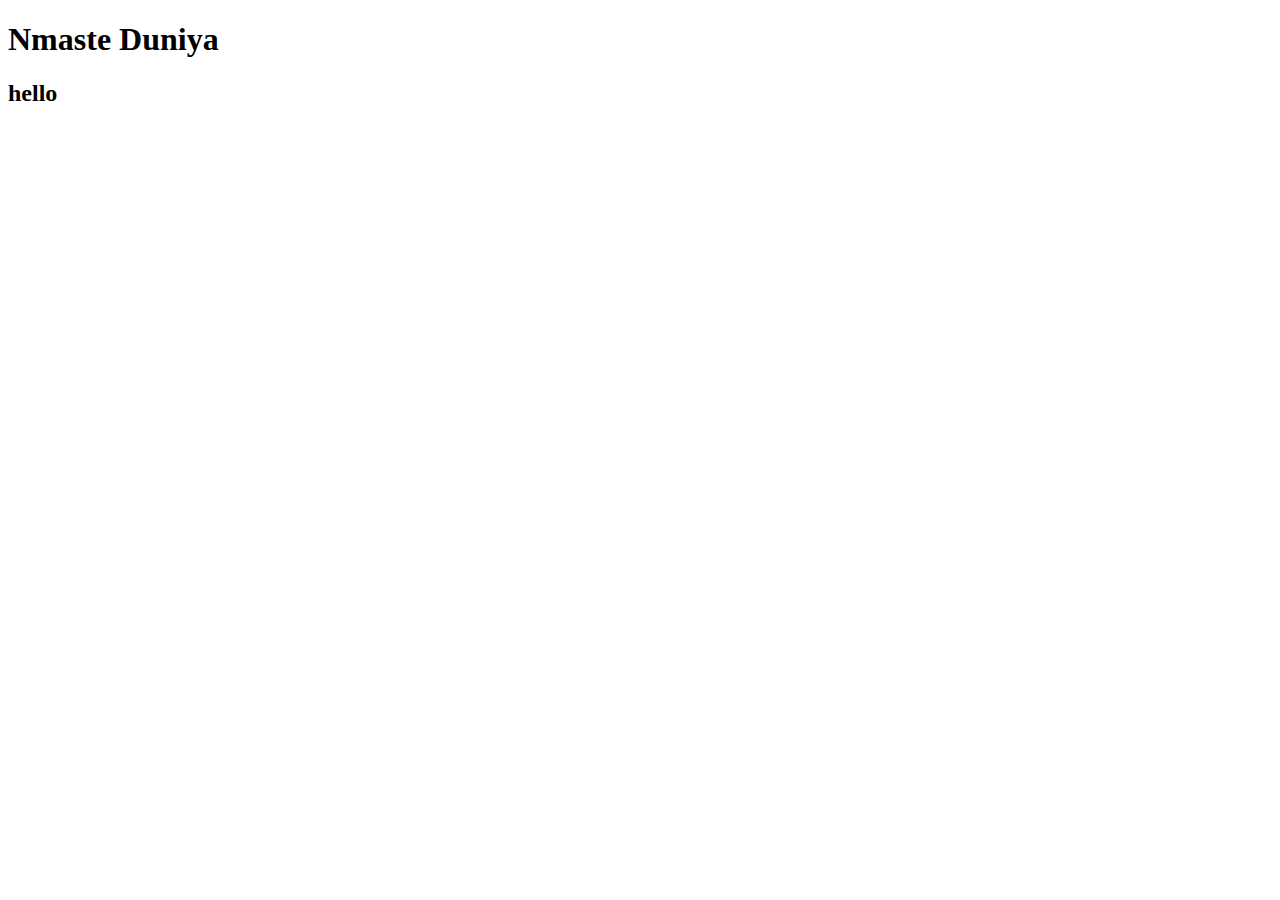
<file: index.html>
<!DOCTYPE html>
<html lang="en">
<head>
    <meta charset="UTF-8">
    <meta name="viewport" content="width=device-width, initial-scale=1.0">
    <title></title>
</head>
<body>
    <h1>Nmaste Duniya</h1>
    <h2>hello</h2>
</body>
</html>
</file>
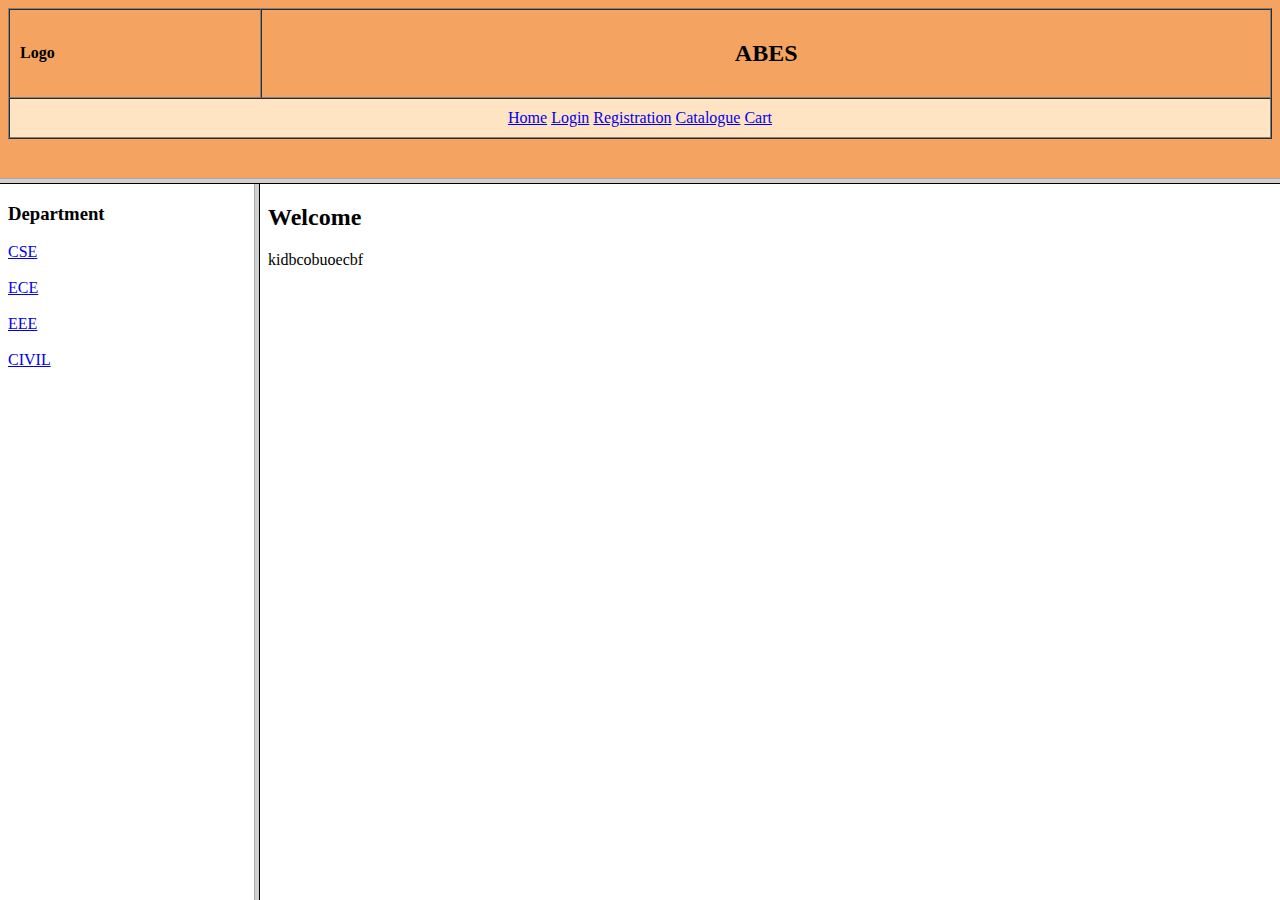
<file: Home Page/index.html>
<!--Ashutosh(2400320100316)-->
<!DOCTYPE html>
<html lang="en">
<head>
    <meta charset="UTF-8">
    <meta name="viewport" content="width=device-width, initial-scale=1.0">
    <title>Document</title>
</head>
<frameset rows="20%,*">
    
    <!-- top frame -->
    <frame src="top.html" name="topFrame" scrolling="no" noresize>

    <!-- left and right(home.html) -->
    <frameset cols="20%,*">
        <frame src="left.html" name="left"  noresize>
        <frame src="home.html" name="right">

</frameset>
 </frameset>
</html>
</file>
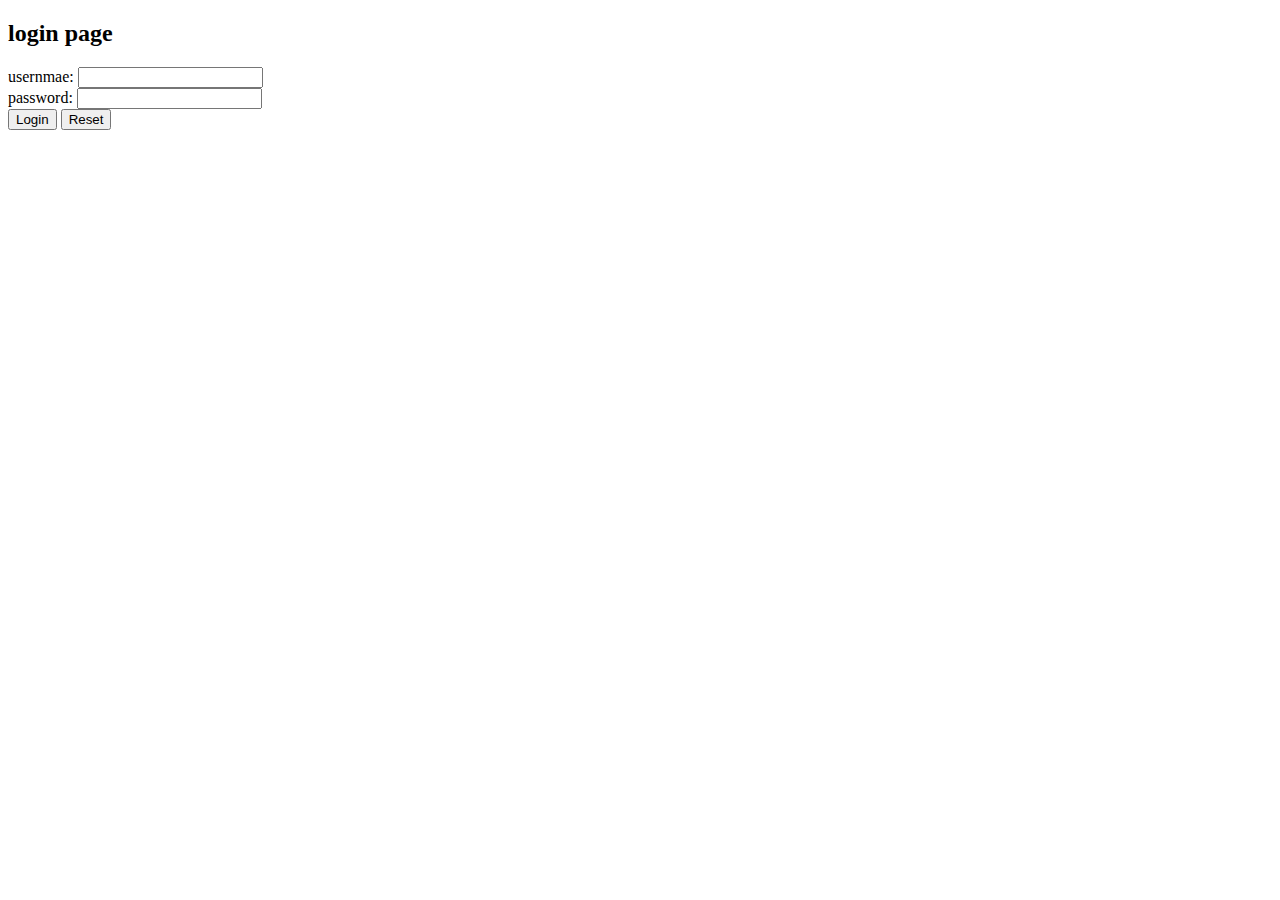
<file: experiment/login page/index.html>
<!DOCTYPE html>
<html lang="en">
<head>
    <meta charset="UTF-8">
    <meta name="viewport" content="width=device-width, initial-scale=1.0">
    <title>Login</title>
</head>
<body>
    <h2>login page</h2>
    <form >
        usernmae: <input type="text" name="username" /><br />
        password: <input type="password" name="password" /><br />
        <input type="submit" value="Login" />
        <input type="reset" value="Reset" />
    </form>
</body>
</html>
</file>
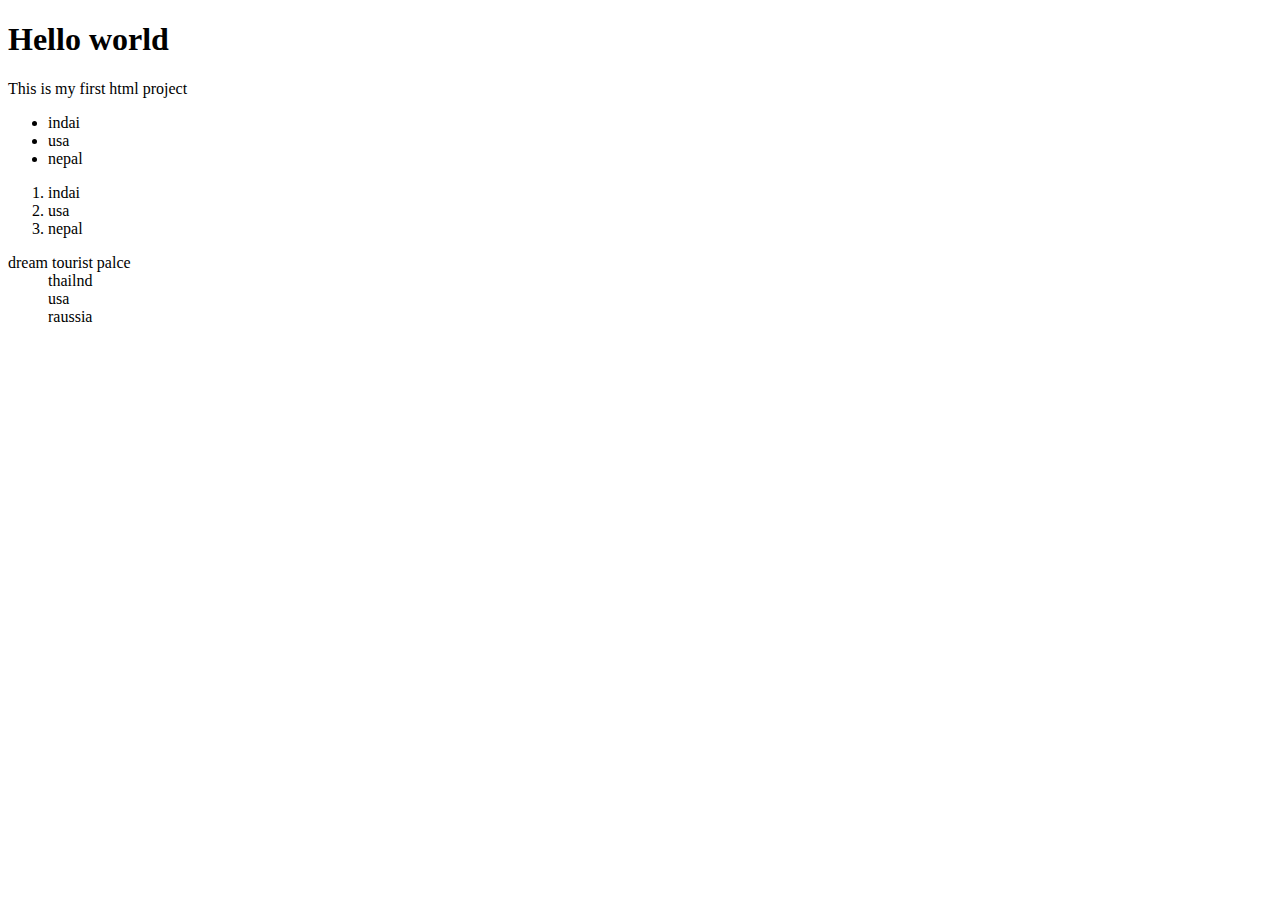
<file: day2.html>
<!DOCTYPE html>
<html lang="en">
<head>
    <meta charset="UTF-8">
    <meta name="viewport" content="width=device-width, initial-scale=1.0">
    <title>Document</title>
</head>
<body>
    <h1>Hello world</h1>
    <p>This is my first html project</p>
    <ul>
        <li>indai</li>
        <li>usa</li>
        <li>nepal</li>
    </ul>
    <ol>
        <li>indai</li>
        <li>usa</li>
        <li>nepal</li>

    </ol>
    <dl>
        <dt>dream tourist palce</dt>
        <dd>thailnd</dd>
        <dd>usa</dd>
        <dd>raussia</dd>
        <dd></dd>
    </dl>
    
    
</body>
</html>
</file>
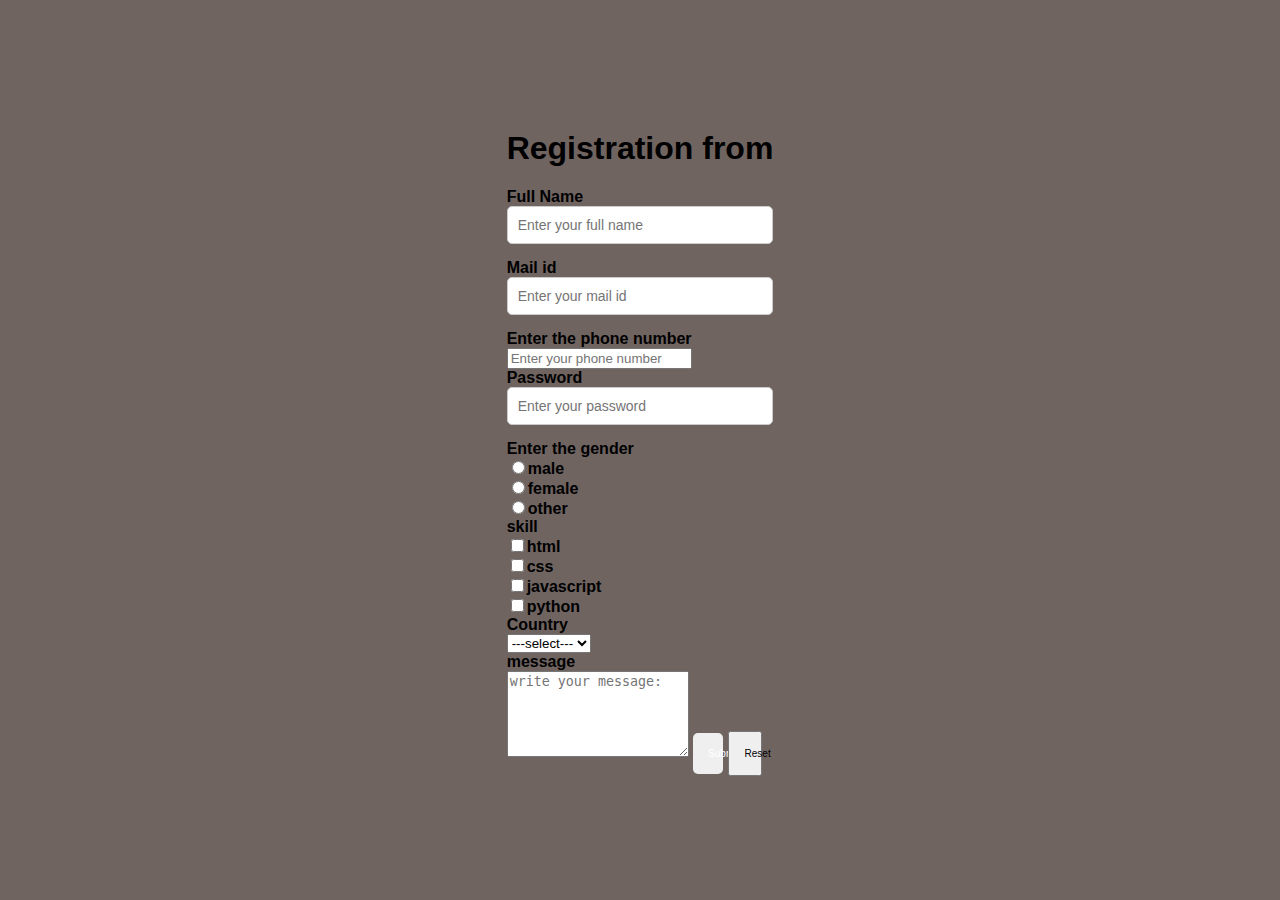
<file: form/form.html>
<!DOCTYPE html>
<html lang="en">
<head>
    <meta charset="UTF-8">
    <meta name="viewport" content="width=device-width, initial-scale=1.0">
    <title>Document</title>
    <link rel="stylesheet" href="form.css">
</head>
<body>
    <div class="form-container" >
        <h1> Registration from</h1>
        <form >
            <label for="Name">Full Name</label>
            <input type="text" name="Name" id="Nmae" placeholder="Enter your full name" required>
            <label for="Email">Mail id</label>
            <input type="Email" name="Email" id="Email" placeholder="Enter your mail id" required>
            <label for="Phone Number">Enter the phone number</label>
            <input type="phone number " name="phone number" id="phobe number" placeholder="Enter your phone number" required>
            <label for="Password">Password</label>
            <input type="password" name="Password" id="Password" placeholder="Enter your password" required>

            <label for="gender">Enter the gender</label>
            <div class="radio.group">
            <label><input type="radio" name="gender" id="male">male</label>       
            <label><input type="radio" name="gender" id="female">female</label>
            <label><input type="radio" name="gender" id="other">other</label>
            </div>
            <label >skill</label>
            <div class="radio.group">
            <label><input type="checkbox" name="skill" id="html">html</label>
            <label><input type="checkbox" name="skill" id="css">css</label>
            <label><input type="checkbox" name="skill" id="javascript">javascript</label>
            <label><input type="checkbox" name="skill" id="python">python</label>
            </div>

            <label for="country">Country</label>
            <select name="country" id="country">
                <option value="india">---select---</option>
                <option value="usa">india</option>
                <option value="uk">UK</option>
                <option value="canada">Canada</option>
                <option value="australia">Australia</option>    
            </select>
            <label for="message">message</label>
            <textarea name="message" id="message" rows="4" placeholder="write your message:"></textarea>

            <button type="submit">Submit</button>
            <button type="reset">Reset</button>
            
        </form>
    </div>
    
</body>
</html>
</file>
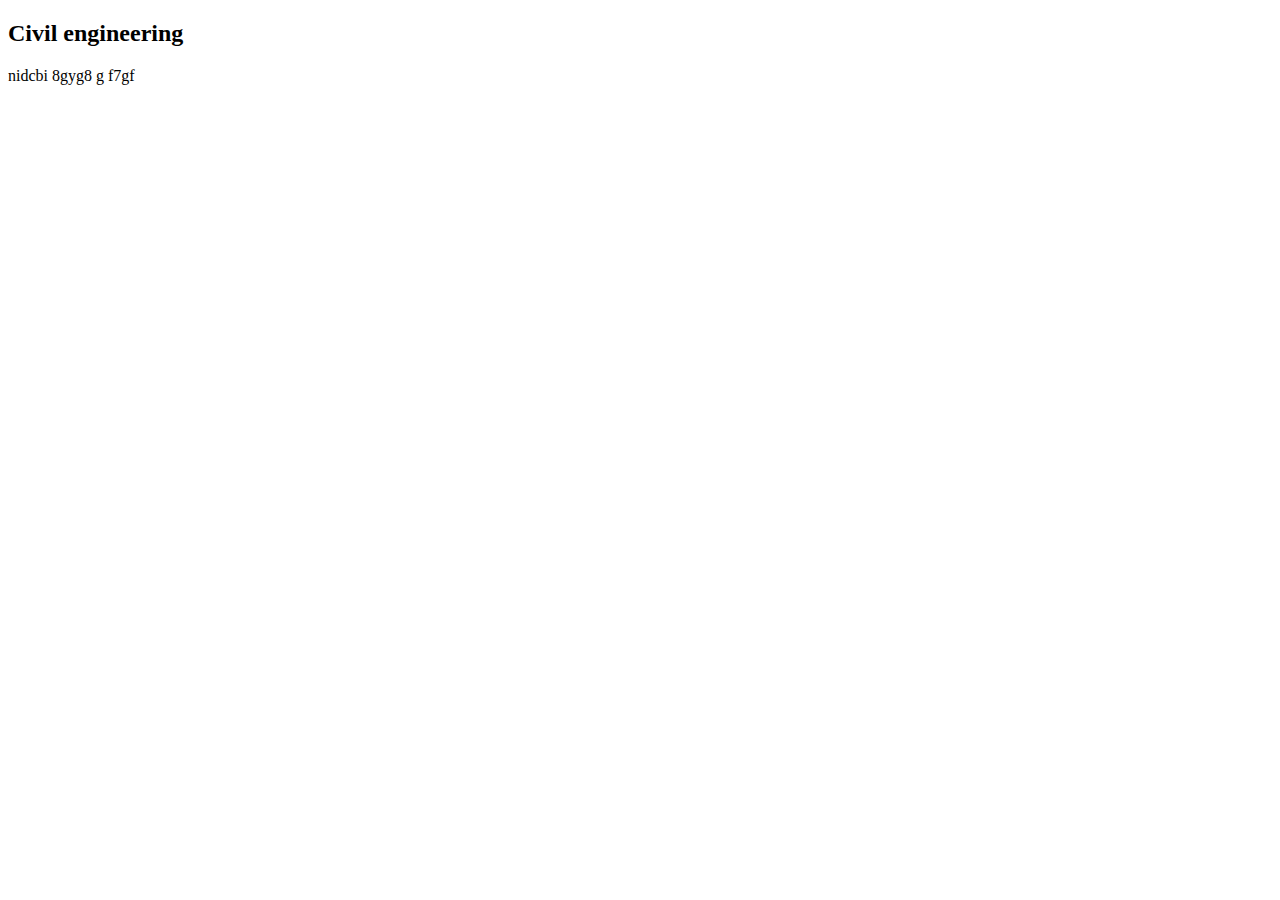
<file: Home Page/civil.html>
<!--Ashutosh(2400320100316)-->
<!DOCTYPE html>
<html lang="en">
<head>
    <meta charset="UTF-8">
    <meta name="viewport" content="width=device-width, initial-scale=1.0">
    <title>Document</title>
</head>
<body>
    <h2>Civil engineering</h2>
    <p>nidcbi 8gyg8 g f7gf </p>
</body>
</html>
</file>
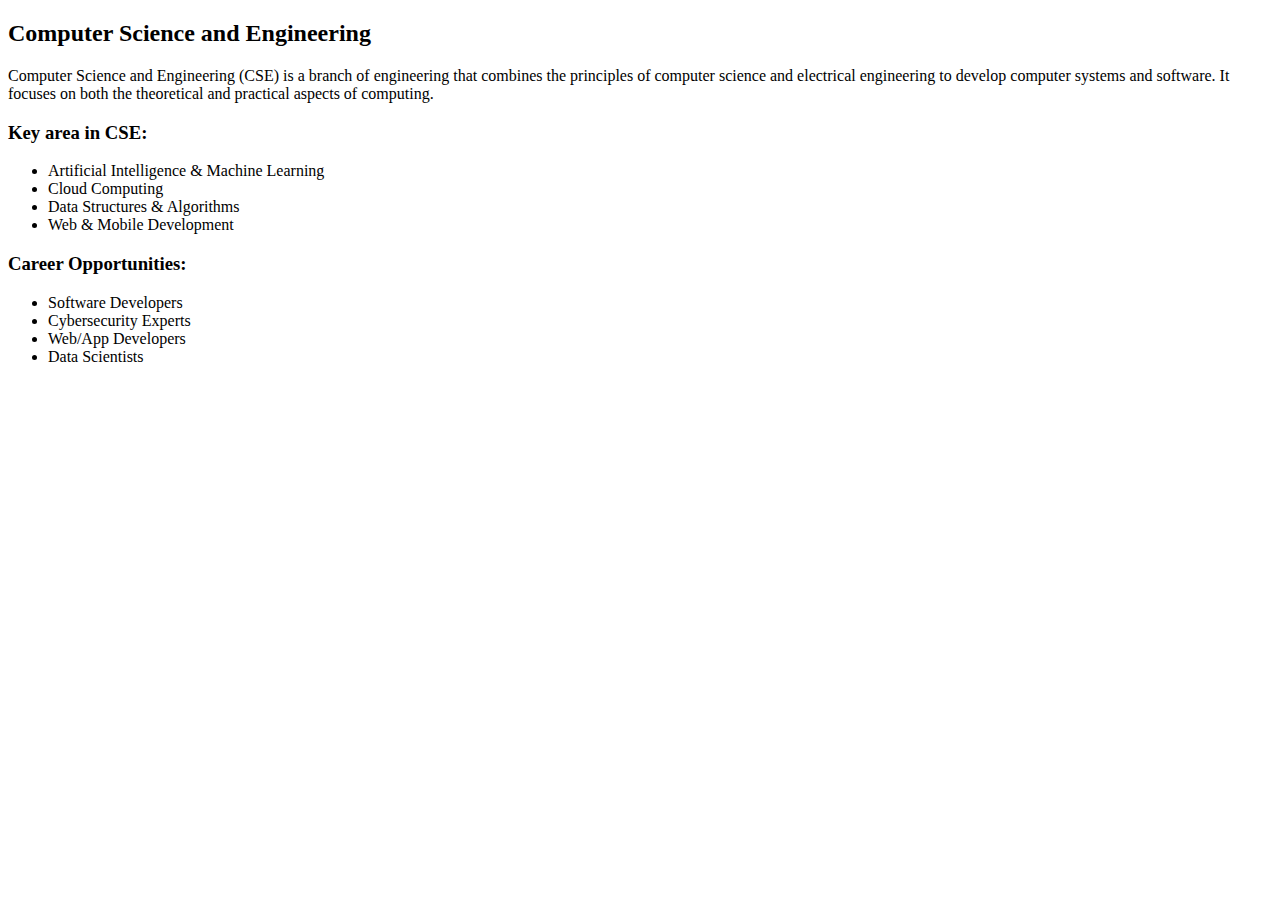
<file: Home Page/cse.html>
<!--Ashutosh(2400320100316)-->
<!DOCTYPE html>
<html lang="en">
<head>
    <meta charset="UTF-8">
    <meta name="viewport" content="width=device-width, initial-scale=1.0">
    <title>Document</title>
</head>
<body>
    <h2>Computer Science and Engineering</h2>
    <p>
        Computer Science and Engineering (CSE) is a branch of engineering that combines the principles of computer science and electrical engineering to develop computer systems and software. It focuses on both the theoretical and practical aspects of computing.
        
    </p>
    <h3>Key area in CSE:</h3>
    <ul>
        <li>Artificial Intelligence & Machine Learning</li>
        <li>Cloud Computing</li>
        <li>Data Structures & Algorithms</li>
        <li>Web & Mobile Development</li>
            
    </ul>
    <h3>Career Opportunities:</h3>
    <ul>
        <li>Software Developers</li>
        <li>Cybersecurity Experts</li>
        <li>Web/App Developers</li>
        <li>Data Scientists</li>
    </ul>
</body>
</html>
</file>
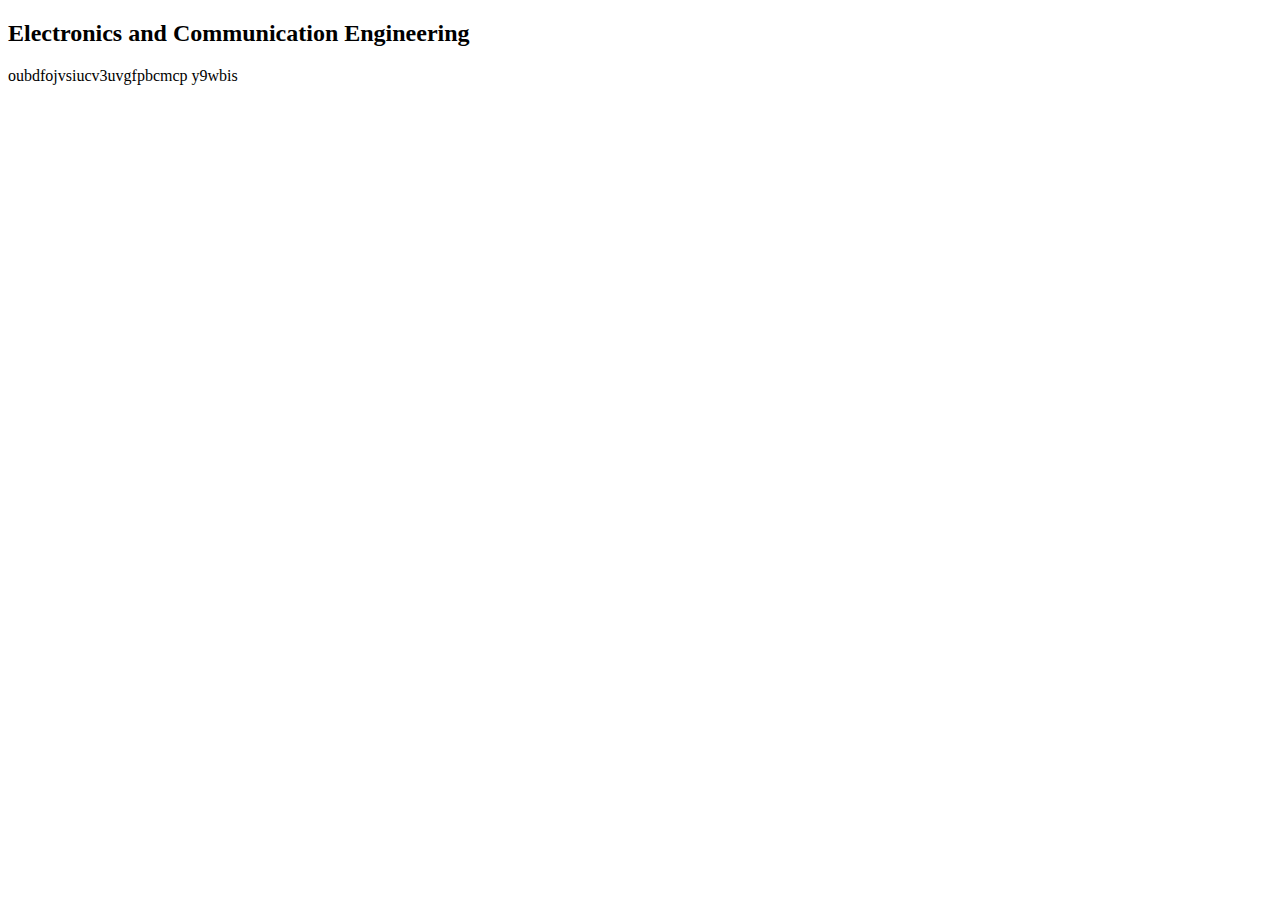
<file: Home Page/ece.html>
<!--Ashutosh(2400320100316)-->
<!DOCTYPE html>
<html lang="en">
<head>
    <meta charset="UTF-8">
    <meta name="viewport" content="width=device-width, initial-scale=1.0">
    <title>Document</title>
</head>
<body>
    <h2>Electronics and Communication Engineering</h2>
    <p>oubdfojvsiucv3uvgfpbcmcp  y9wbis</p>

</body>
</html>
</file>
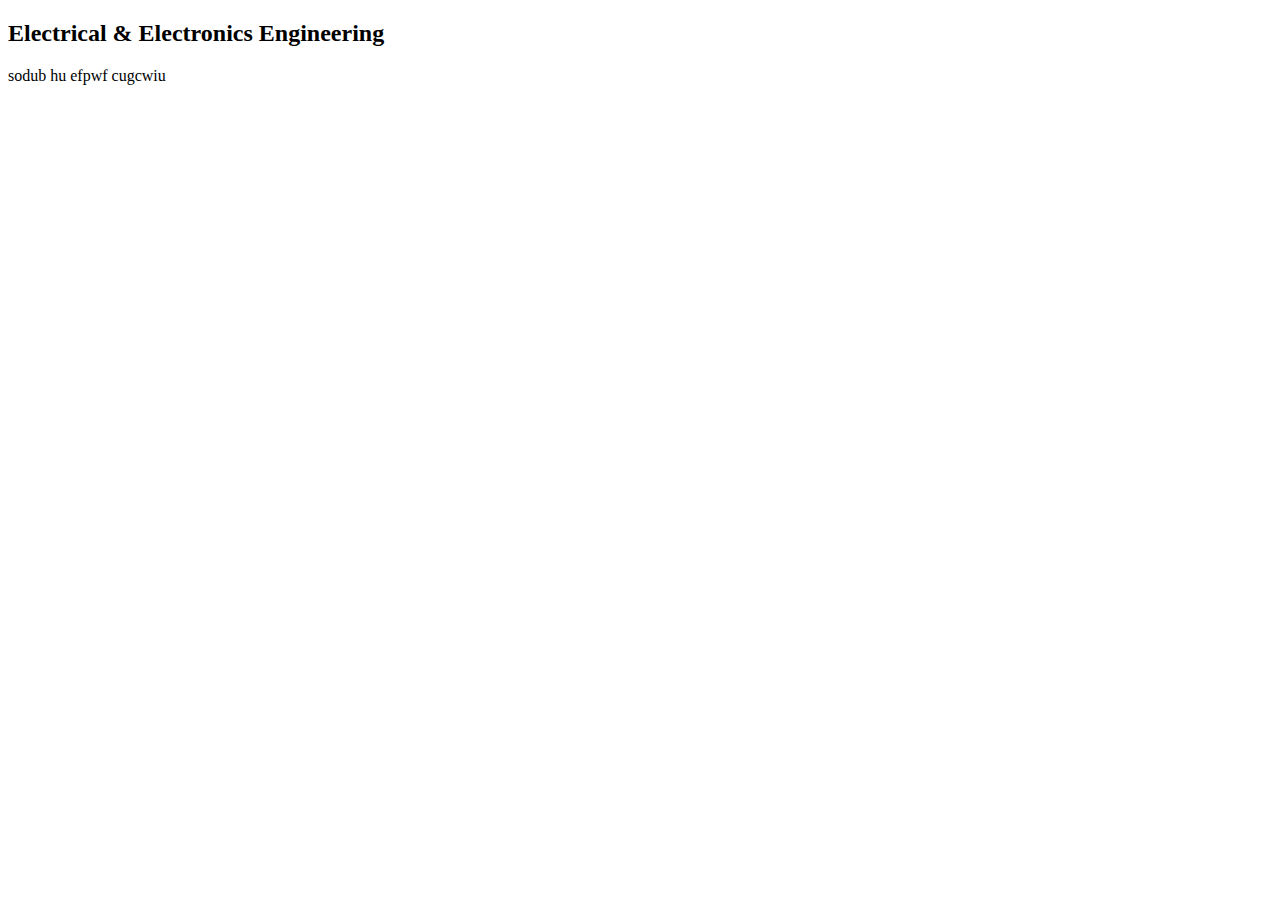
<file: Home Page/eee.html>
<!--Ashutosh(2400320100316)-->
<!DOCTYPE html>
<html lang="en">
<head>
    <meta charset="UTF-8">
    <meta name="viewport" content="width=device-width, initial-scale=1.0">
    <title>Document</title>
</head>
<body>
    <h2>Electrical & Electronics Engineering </h2>
    <p>sodub hu efpwf  cugcwiu</p>
</body>
</html>
</file>
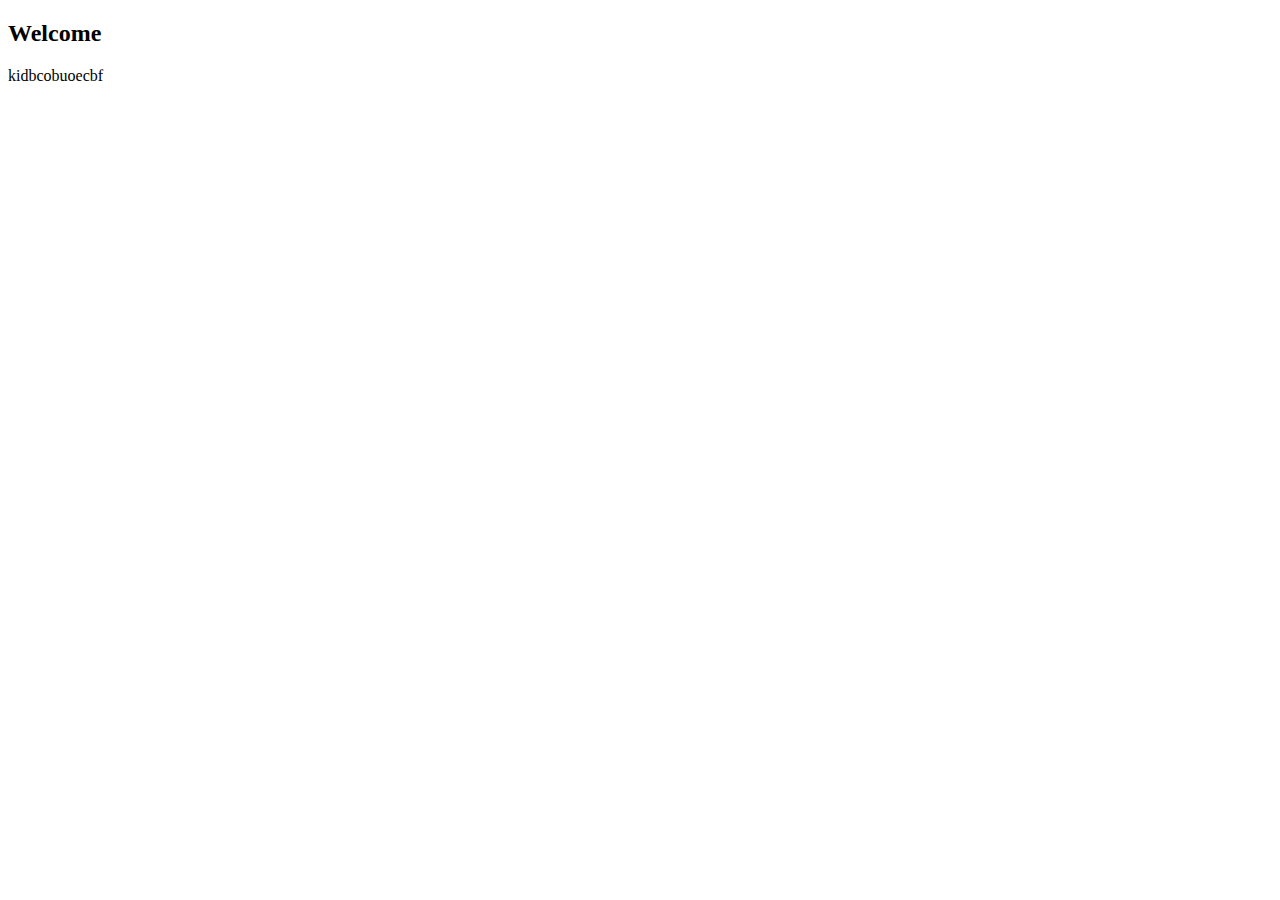
<file: Home Page/home.html>
<!--Ashutosh (2400320100316)-->
<!DOCTYPE html>
<html lang="en">
<head>
    <meta charset="UTF-8">
    <meta name="viewport" content="width=device-width, initial-scale=1.0">
    <title>Document</title>
</head>
<body>
    <h2>Welcome</h2>
    <p>kidbcobuoecbf</p>
</body>
</html>
</file>
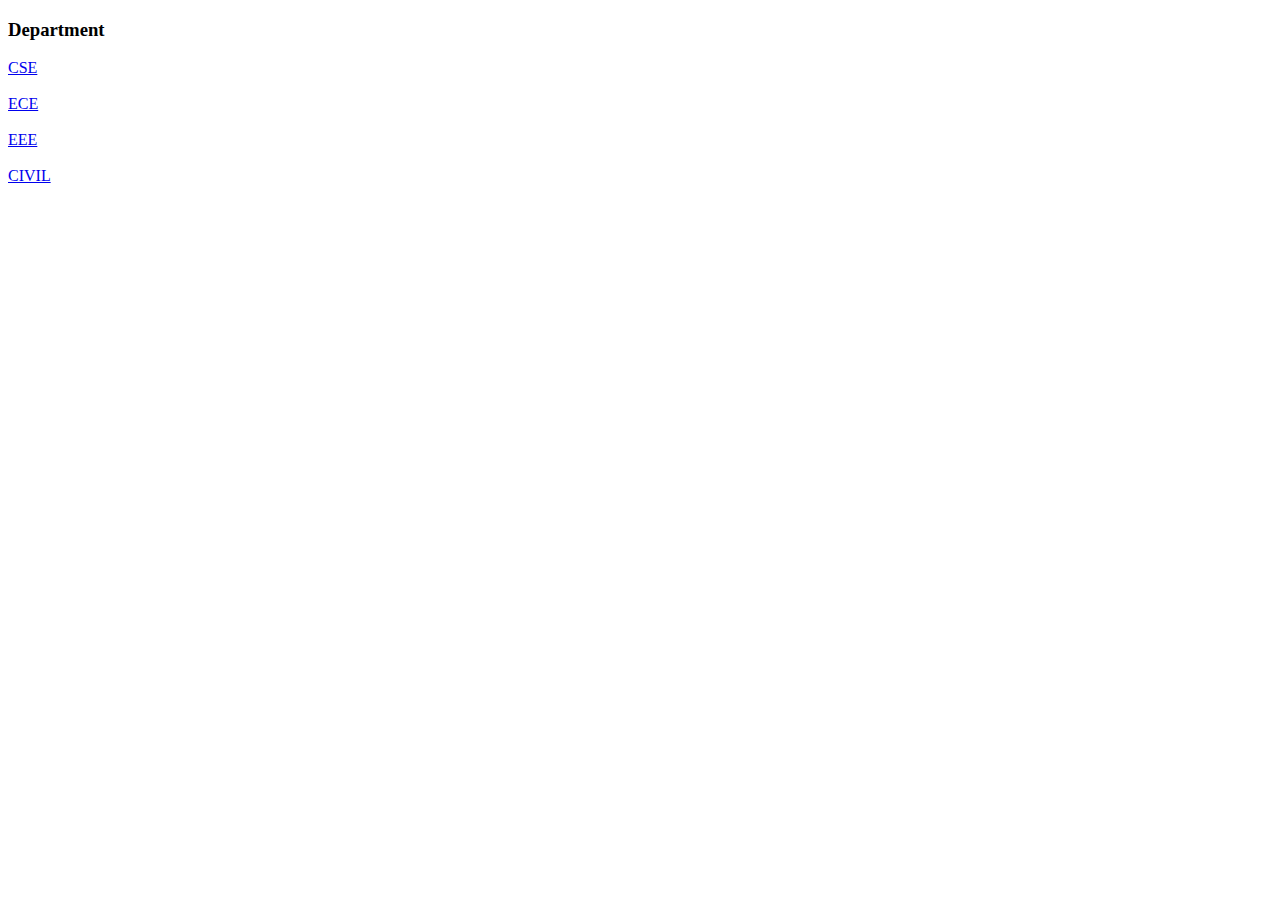
<file: Home Page/left.html>
<!--Ashutosh(2400320100316)-->
    <!DOCTYPE html>
    <html lang="en">
    <head>
        <meta charset="UTF-8">
        <meta name="viewport" content="width=device-width, initial-scale=1.0">
        <title>Document</title>
    </head>
    <body bg="#FFFFF">
        <h3>Department</h3>

        <a href="cse.html" target="right">CSE</a><br><br>
        <a href="ece.html" target="right">ECE</a><br><br>
        <a href="eee.html" target="right">EEE</a><br><br>
        <a href="civil.html" target="right">CIVIL</a><br><br>
        
    </body>
    </html>
</file>
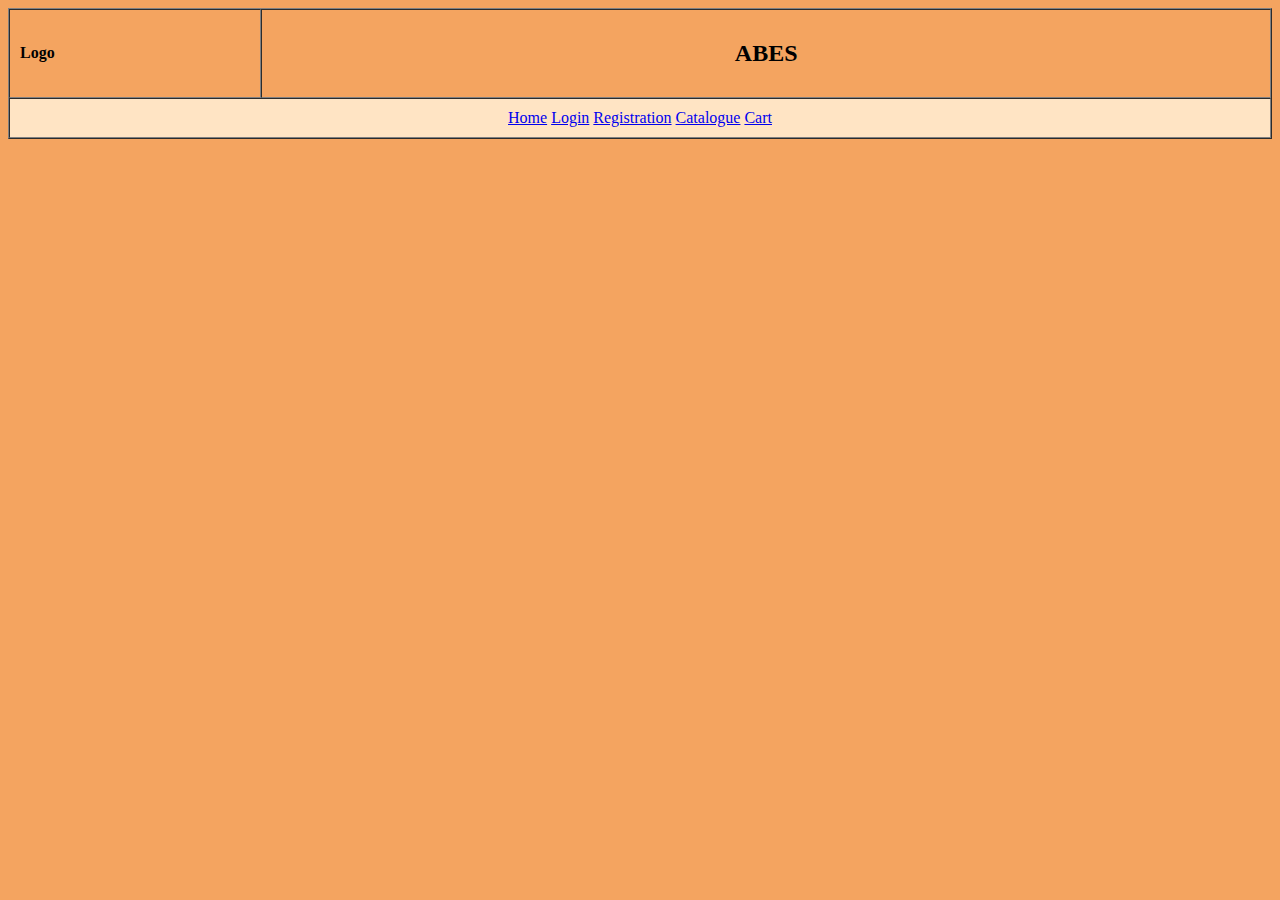
<file: Home Page/top.html>
<!--Ashutosh(2400320100316)-->
<!DOCTYPE html>
<html lang="en">
<head>
    <meta charset="UTF-8">
    <meta name="viewport" content="width=device-width, initial-scale=1.0">
    <title>Document</title>
</head>
<body bgcolor="#f4a460">
    <table border="1" width="100%" cellspacing="0" cellpadding="10">
        <tr>
            <td width="20%"><b>Logo</b></td>
            <td align="center"><h2>ABES</h2></td>
        </tr>

        <tr bgcolor="#ffe4c4" align="center">
            <td colspan="2">
        <a href="home.html" target="right">Home</a>
        <a href="login.html" target="right">Login</a>
        <a href="rigistration.html" target="right">Registration</a>
        <a href="catalogue.html" target="right">Catalogue</a>
        <a href="cart.html" target="right">Cart</a> 
        </td>
        </tr>
    </table>
    

</body>
</html>
</file>
<file: form/form.css>
body{
    font-family: Arial, Helvetica, sans-serif;
    background-color: rgb(111, 100, 96);
    display: flex;
    justify-content: center;
    align-items: center;
    height: 100vh;
    margin: 0;
}
    form-container{
        background-color: white;
        padding: 30px;
        border-radius: 15px;
        box-shadow: 0 4px 12px rgba(244, 242, 242, 0.1);
    }
     label{
        display: block;
        margin-bottom: 10px 0 5px;
        font-weight: bold;
     }
     input[type="text"], input[type="email"], input[type="password"],input[type="phone number"], textarea[type="text"], select[type="text"]{
        width: 100%;
        font-size: 14px;
        padding: 10px;
        margin-bottom: 15px;
        border: 1px solid #ccc;
        border-radius: 5px;
        box-sizing: border-box;
     }
     .radio-group, .checkbox-group{
        margin-bottom: 15px;
     }
      .radio-group label, .checkbox-group{
        margin-right: 15px;
        font-weight: normal;
     }
     textarea{
        resize: vertical;
        min-height: 80px;
     }

     button:hover{
       background-color: aquamarine;
     }
     button{
        padding: 15px;
        width: 10px;
        font-size: 10px;
        margin-bottom: 15px;
        
     }
       button[type="submit"]{
         background-color:greenyellow rgb(0, 0, 0);
         color: white;
         border: none;
         border-radius: 5px;
         cursor: pointer;
       }
</file>
